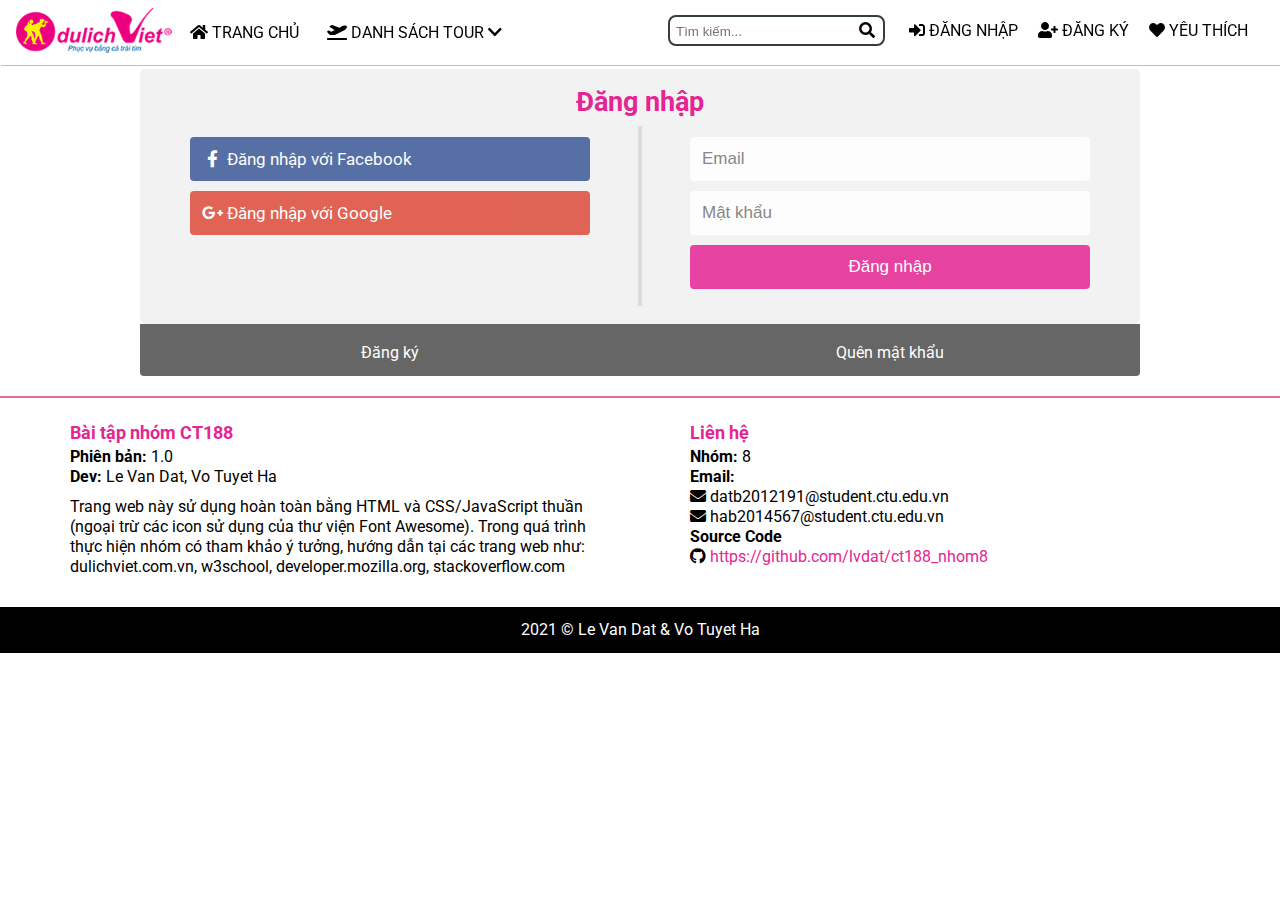
<file: login.html>
<!--
    Version: 1
    Author: Le Van Dat, Vo Tuyet Ha.
-->
<!DOCTYPE html>
<html lang="vi">
    <head>
        <title>Web nhóm 8</title>
        <meta name="viewport" content="width=device-width, initial-scale=1">
        <link rel="stylesheet" href="/assets/css/reset.css" />
        <link rel="stylesheet" href="/assets/css/main.css" />
        <link rel="stylesheet" href="/assets/fontawesome/css/all.min.css" />
        <link href="/assets/fontawesome/css/fontawesome.css" rel="stylesheet">
        <link href="/assets/fontawesome/css/brands.css" rel="stylesheet">
        <link href="/assets/fontawesome/css/solid.css" rel="stylesheet">
        <link href="/assets/favicon.ico" rel="icon" type="image/x-icon" />
        <link rel="preconnect" href="https://fonts.gstatic.com" />
        <link href="https://fonts.googleapis.com/css2?family=Roboto:ital,wght@0,100;0,300;0,400;0,500;0,700;0,900;1,100;1,300;1,400;1,500;1,700;1,900&display=swap" rel="stylesheet" />

    </head>
    <body id="content">
        <nav class="header">
            <ul class="header__content" id="header__content">
                <!--<li class="header__content--logo"><img src="/assets/image/logo.png" /></li>-->
                <li class="header__content--li"><a href="/" class="header__content--li__link logo" title="Về trang chủ"><img src="/assets/image/logo.png" /></a></li>
                <li class="header__content--li"><a href="/" class="header__content--li__link"><i class="fas fa-home"></i> TRANG CHỦ</a></li>
                <li class="header__content--li dropdown"><a onclick="return false" class="header__content--li__link"><i class="fas fa-plane-departure"></i> DANH SÁCH TOUR
                    <i class="fas fa-chevron-down arrow__down"></i></a>
                    <ul class="header__content--down">
                        <div class="row">
                            <div class="col">
                                <h3><i class="fas fa-star"></i> TOUR MIỀN BẮC</h3>
                                <a href="#">Du lịch Hà Nội</a>
                                <a href="#">Du lịch Hà Nội</a>
                                <a href="#">Du lịch Hà Nội</a>
                                <a href="#">Du lịch Hà Nội</a>
                                <a href="#">Du lịch Hà Nội</a>
                                <a href="#">Du lịch Hà Nội</a>
                                <a href="#">Du lịch Hà Nội</a>
                                <a href="#">Du lịch Hà Nội</a>
                                <a href="#">Du lịch Hà Nội</a>
                                <a href="#">Du lịch Hà Nội</a>
                            </div>
                            <div class="col">
                                <h3><i class="fas fa-star"></i> TOUR MIỀN TRUNG</h3>
                                <a href="#">Du lịch Thừa Thiên - Huế</a>
                                <a href="#">Du lịch Thừa Thiên - Huế</a>
                                <a href="#">Du lịch Thừa Thiên - Huế</a>
                                <a href="#">Du lịch Thừa Thiên - Huế</a>
                                <a href="#">Du lịch Thừa Thiên - Huế</a>
                                <a href="#">Du lịch Thừa Thiên - Huế</a>
                                <a href="#">Du lịch Thừa Thiên - Huế</a>
                                <a href="#">Du lịch Thừa Thiên - Huế</a>
                                <a href="#">Du lịch Thừa Thiên - Huế</a>
                            </div>
                            <div class="col">
                                <h3><i class="fas fa-star"></i> TOUR MIỀN NAM</h3>
                                <a href="#">Du lịch Cà Mau</a>
                                <a href="#">Du lịch Hậu Giang</a>
                                <a href="#">Du lịch Cần Thơ</a>
                                <a href="#">Du lịch Cần Thơ</a>
                                <a href="#">Du lịch Cần Thơ</a>
                                <a href="#">Du lịch Cần Thơ</a>
                                <a href="#">Du lịch Cần Thơ</a>
                            </div>
                            <div class="col">
                                <h3><i class="fas fa-star"></i> ĐẶC BIỆT</h3>
                                <a href="#">Tour giáng sinh</a>
                                <a href="#">Tour giáng sinh</a>
                                <a href="#">Tour giáng sinh</a>
                                <a href="#">Tour giáng sinh</a>
                                <a href="#">Tour giáng sinh</a>
                                <a href="#">Tour giáng sinh</a>
                            </div>
                        </div>
                    </ul>
                </li>
                <div class="header__content--search">
                    <form action="" method="post">
                        <div class="header__content--search__form">
                            <input type="text" class="header__content--search__text" placeholder="Tìm kiếm...">
                            <i class="fas fa-search header__content--search__icon"></i>
                        </div>
                        <a href="/login.html" class="header__content--search__user login" title="Đăng nhập" alt="Đăng nhập"><i class="fas fa-sign-in-alt"></i></a> 
                        <a href="/register.html" class="header__content--search__user register" title="Đăng ký" alt="Đăng ký"><i class="fas fa-user-plus"></i></a>
                        <a href="/love.html" class="header__content--search__user cart" title="GIỎ HÀNG"><i class="fas fa-heart"></i></i><span class="cart-count" id="cart-count"></span></a>
                    </form>
                </div>
                <a href="javascript:void(0);" class="header__content--toogle" onclick="nav_toogle()">
                    <i class="fa fa-bars"></i>
                </a>
            </ul>
            
        </nav>

        <section id="account">
            <div class="account__form">
                <form action="" onsubmit="return false">
                    <div class="row">
                        <h2 class="account__form--title">Đăng nhập</h2>
                        <div class="account__form--vl login">
                        </div>
                        <div class="col-6">
                            <a href="#" class="account__form--btn fb"><i class="fab fa-facebook-f fa-fw"></i> Đăng nhập với Facebook</a>
                            <a href="#" class="account__form--btn google"><i class="fab fa-google-plus-g fa-fw"></i> Đăng nhập với Google</a>
                        </div>
                        <div class="col-6">
                            <div class="account__form--hide__md-lg">
                                Hoặc đăng nhập với tài khoản:
                            </div>
                            <input type="email" placeholder="Email" class="account__form--input" required />
                            <input type="password" placeholder="Mật khẩu" class="account__form--input" required />
                            <input type="submit" class="account__form--btn" value="Đăng nhập" />
                        </div>
                    </div>

                </form>
            </div>
            <div class="account__bottom">
                <div class="row">
                    <div class="col-6">
                        <a href="#" class="account__bottom--link">Đăng ký</a>
                    </div>
                    <div class="col-6">
                        <a href="#" class="account__bottom--link">Quên mật khẩu</a>
                    </div>
                </div>
            </div>
        </section>

        <div class="footer">
            <div class="row">
                <div class="col-6">
                    <h2 class="footer__title">
                        Bài tập nhóm CT188
                    </h2>
                    <ul class="footer__content">
                        <li class="footer__content--li">
                            <b>Phiên bản:</b> 1.0
                        </li>
                        <li class="footer__content--li">
                            <b>Dev:</b> Le Van Dat, Vo Tuyet Ha
                        </li>
                        <li class="footer__content--li">
                            <p>Trang web này sử dụng hoàn toàn bằng HTML và CSS/JavaScript thuần (ngoại trừ các icon sử dụng của thư viện Font Awesome). Trong quá trình thực hiện nhóm có tham khảo ý tưởng, hướng dẫn tại các trang web như: dulichviet.com.vn, w3school, developer.mozilla.org, stackoverflow.com</p>
                        </li>
                    </ul>
                </div>
                <div class="col-6">
                    <h2 class="footer__title">
                        Liên hệ
                    </h2>
                    <ul class="footer__content">
                        <li class="footer__content--li">
                            <b>Nhóm:</b> 8
                        </li>
                        <li class="footer__content--li">
                            <b>Email:</b>
                        </li>
                        <li class="footer__content--li">
                            <i class="fas fa-envelope"></i> datb2012191@student.ctu.edu.vn
                        </li>
                        <li class="footer__content--li">
                            <i class="fas fa-envelope"></i> hab2014567@student.ctu.edu.vn
                        </li>
                        <li class="footer__content--li">
                            <b>Source Code</b>
                        </li>
                        <li class="footer__content--li">
                            <i class="fab fa-github"></i> <a href="https://github.com/lvdat/ct188_nhom8">https://github.com/lvdat/ct188_nhom8</a>
                        </li>
                    </ul>
                </div>
            </div>
        </div>
        <a href="#content" id="top_back" onclick="scrollToTop();return false"><i class="fas fa-arrow-up"></i>TOP</a>
        <script src="/assets/js/main.js"></script>
        <script src="/assets/js/slide.js"></script>
        <div class="footer__copyright">
            2021 © Le Van Dat & Vo Tuyet Ha
        </div>
    </body>
</html></body>
</file>
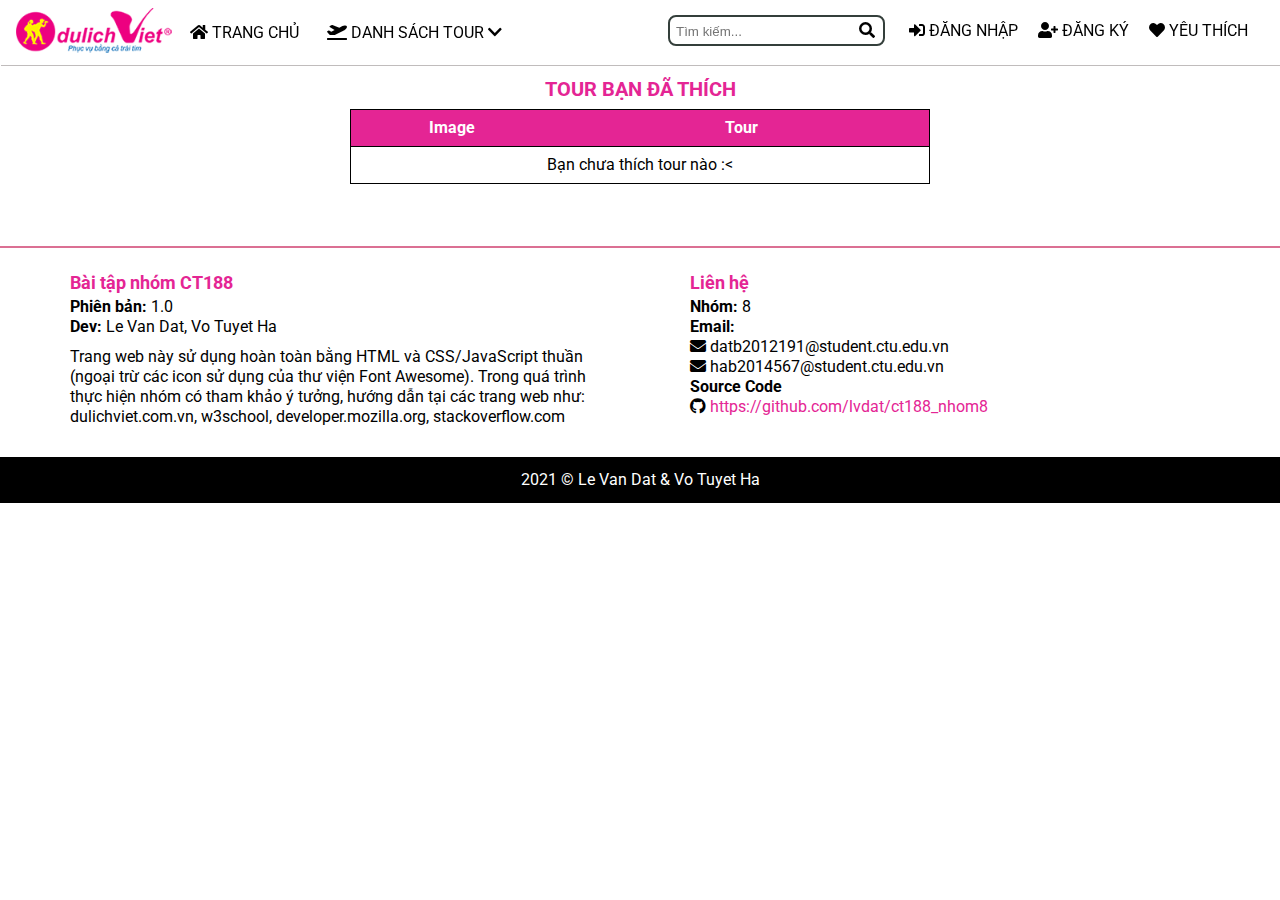
<file: love.html>
<!--
    Version: 1
    Author: Le Van Dat, Vo Tuyet Ha.
-->
<!DOCTYPE html>
<html lang="vi">
    <head>
        <title>Web nhóm 8</title>
        <meta name="viewport" content="width=device-width, initial-scale=1">
        <link rel="stylesheet" href="/assets/css/reset.css" />
        <link rel="stylesheet" href="/assets/css/main.css" />
        <link rel="stylesheet" href="/assets/fontawesome/css/all.min.css" />
        <link href="/assets/fontawesome/css/fontawesome.css" rel="stylesheet">
        <link href="/assets/fontawesome/css/brands.css" rel="stylesheet">
        <link href="/assets/fontawesome/css/solid.css" rel="stylesheet">
        <link href="/assets/favicon.ico" rel="icon" type="image/x-icon" />
        <link rel="preconnect" href="https://fonts.gstatic.com" />
        <link href="https://fonts.googleapis.com/css2?family=Roboto:ital,wght@0,100;0,300;0,400;0,500;0,700;0,900;1,100;1,300;1,400;1,500;1,700;1,900&display=swap" rel="stylesheet" />

    </head>
    <body id="content">
        <nav class="header">
            <ul class="header__content" id="header__content">
                <!--<li class="header__content--logo"><img src="/assets/image/logo.png" /></li>-->
                <li class="header__content--li"><a href="/" class="header__content--li__link logo" title="Về trang chủ"><img src="/assets/image/logo.png" /></a></li>
                <li class="header__content--li"><a href="/" class="header__content--li__link"><i class="fas fa-home"></i> TRANG CHỦ</a></li>
                <li class="header__content--li dropdown"><a onclick="return false" class="header__content--li__link"><i class="fas fa-plane-departure"></i> DANH SÁCH TOUR
                    <i class="fas fa-chevron-down arrow__down"></i></a>
                    <ul class="header__content--down">
                        <div class="row">
                            <div class="col">
                                <h3><i class="fas fa-star"></i> TOUR MIỀN BẮC</h3>
                                <a href="#">Du lịch Hà Nội</a>
                                <a href="#">Du lịch Hà Nội</a>
                                <a href="#">Du lịch Hà Nội</a>
                                <a href="#">Du lịch Hà Nội</a>
                                <a href="#">Du lịch Hà Nội</a>
                                <a href="#">Du lịch Hà Nội</a>
                                <a href="#">Du lịch Hà Nội</a>
                                <a href="#">Du lịch Hà Nội</a>
                                <a href="#">Du lịch Hà Nội</a>
                                <a href="#">Du lịch Hà Nội</a>
                            </div>
                            <div class="col">
                                <h3><i class="fas fa-star"></i> TOUR MIỀN TRUNG</h3>
                                <a href="#">Du lịch Thừa Thiên - Huế</a>
                                <a href="#">Du lịch Thừa Thiên - Huế</a>
                                <a href="#">Du lịch Thừa Thiên - Huế</a>
                                <a href="#">Du lịch Thừa Thiên - Huế</a>
                                <a href="#">Du lịch Thừa Thiên - Huế</a>
                                <a href="#">Du lịch Thừa Thiên - Huế</a>
                                <a href="#">Du lịch Thừa Thiên - Huế</a>
                                <a href="#">Du lịch Thừa Thiên - Huế</a>
                                <a href="#">Du lịch Thừa Thiên - Huế</a>
                            </div>
                            <div class="col">
                                <h3><i class="fas fa-star"></i> TOUR MIỀN NAM</h3>
                                <a href="#">Du lịch Cà Mau</a>
                                <a href="#">Du lịch Hậu Giang</a>
                                <a href="#">Du lịch Cần Thơ</a>
                                <a href="#">Du lịch Cần Thơ</a>
                                <a href="#">Du lịch Cần Thơ</a>
                                <a href="#">Du lịch Cần Thơ</a>
                                <a href="#">Du lịch Cần Thơ</a>
                            </div>
                            <div class="col">
                                <h3><i class="fas fa-star"></i> ĐẶC BIỆT</h3>
                                <a href="#">Tour giáng sinh</a>
                                <a href="#">Tour giáng sinh</a>
                                <a href="#">Tour giáng sinh</a>
                                <a href="#">Tour giáng sinh</a>
                                <a href="#">Tour giáng sinh</a>
                                <a href="#">Tour giáng sinh</a>
                            </div>
                        </div>
                    </ul>
                </li>
                <div class="header__content--search">
                    <form action="" method="post">
                        <div class="header__content--search__form">
                            <input type="text" class="header__content--search__text" placeholder="Tìm kiếm...">
                            <i class="fas fa-search header__content--search__icon"></i>
                        </div>
                        <a href="/login.html" class="header__content--search__user login" title="Đăng nhập" alt="Đăng nhập"><i class="fas fa-sign-in-alt"></i></a> 
                        <a href="/register.html" class="header__content--search__user register" title="Đăng ký" alt="Đăng ký"><i class="fas fa-user-plus"></i></a>
                        <a href="/love.html" class="header__content--search__user cart" title="GIỎ HÀNG"><i class="fas fa-heart"></i></i><span class="cart-count" id="cart-count"></span></a>
                    </form>
                </div>
                <a href="javascript:void(0);" class="header__content--toogle" onclick="nav_toogle()">
                    <i class="fa fa-bars"></i>
                </a>
            </ul>
            
        </nav>

        <section id="love">
            <h2 class="love__title">TOUR BẠN ĐÃ THÍCH</h2>
            <div class="love__content" id="love__content">
                <table class="love__content--table">
                    <thead>
                        <tr>
                          <th class="love__content--table__th image">Image</th>
                          <th class="love__content--table__th tour">Tour</th>
                        </tr>
                      </thead>
                      <tbody id="love__content--table__tbody">
                      </tbody>
                </table>
                <div class="love__content--clear"><button id="love__content--clear__btn" class="love__content--clear__btn" onclick="clearLove()">Xoá tất cả khỏi mục yêu thích</button></div>
                
            </div>
        </section>

        <div class="footer">
            <div class="row">
                <div class="col-6">
                    <h2 class="footer__title">
                        Bài tập nhóm CT188
                    </h2>
                    <ul class="footer__content">
                        <li class="footer__content--li">
                            <b>Phiên bản:</b> 1.0
                        </li>
                        <li class="footer__content--li">
                            <b>Dev:</b> Le Van Dat, Vo Tuyet Ha
                        </li>
                        <li class="footer__content--li">
                            <p>Trang web này sử dụng hoàn toàn bằng HTML và CSS/JavaScript thuần (ngoại trừ các icon sử dụng của thư viện Font Awesome). Trong quá trình thực hiện nhóm có tham khảo ý tưởng, hướng dẫn tại các trang web như: dulichviet.com.vn, w3school, developer.mozilla.org, stackoverflow.com</p>
                        </li>
                    </ul>
                </div>
                <div class="col-6">
                    <h2 class="footer__title">
                        Liên hệ
                    </h2>
                    <ul class="footer__content">
                        <li class="footer__content--li">
                            <b>Nhóm:</b> 8
                        </li>
                        <li class="footer__content--li">
                            <b>Email:</b>
                        </li>
                        <li class="footer__content--li">
                            <i class="fas fa-envelope"></i> datb2012191@student.ctu.edu.vn
                        </li>
                        <li class="footer__content--li">
                            <i class="fas fa-envelope"></i> hab2014567@student.ctu.edu.vn
                        </li>
                        <li class="footer__content--li">
                            <b>Source Code</b>
                        </li>
                        <li class="footer__content--li">
                            <i class="fab fa-github"></i> <a href="https://github.com/lvdat/ct188_nhom8">https://github.com/lvdat/ct188_nhom8</a>
                        </li>
                    </ul>
                </div>
            </div>
        </div>
        <a href="#content" id="top_back" onclick="scrollToTop();return false"><i class="fas fa-arrow-up"></i>TOP</a>
        <script src="/assets/js/main.js"></script>
        <script src="/assets/js/slide.js"></script>
        <script>
            // Hiển thị các tour đã thích
            let table = document.getElementById("love__content--table__tbody");
            let table_button = document.getElementById("love__content--clear__btn");
            window.onload = function(){
                updateCartCount();
                if(!localStorage.getItem('products')){
                    afterClearTable();
                    return false;
                }
                let products = JSON.parse(localStorage.getItem('products'));
                let str = '';
                for(let i = 0; i < products.length; i++){
                    let temp = products[i];
                    str += '<tr><td class="love__content--table__td"><img src="' + temp.image + '" alt=""></td><td class="love__content--table__td"><ul class="love__content--table__td--info"><h2 class="love__content--table__td--info__title"> ' + temp.name + '</h2><li class="love__content--table__td--info__li"><b><i class="far fa-calendar"></i>Khởi hành:</b> ' + temp.start + '</li></ul></td></tr>';
                }
                table.innerHTML = str;
            }
            function clearLove(){
                localStorage.clear();
                updateCartCount();
                afterClearTable();
            }
            function afterClearTable(){
                table_button.style.display = "none";
                table.innerHTML = '<tr><td class="love__content--table__td" colspan="2" style="padding: 10px; text-align: center">Bạn chưa thích tour nào :<</td></tr>';
            }
        </script>
        <div class="footer__copyright">
            2021 © Le Van Dat & Vo Tuyet Ha
        </div>
    </body>
</html></body>
</file>
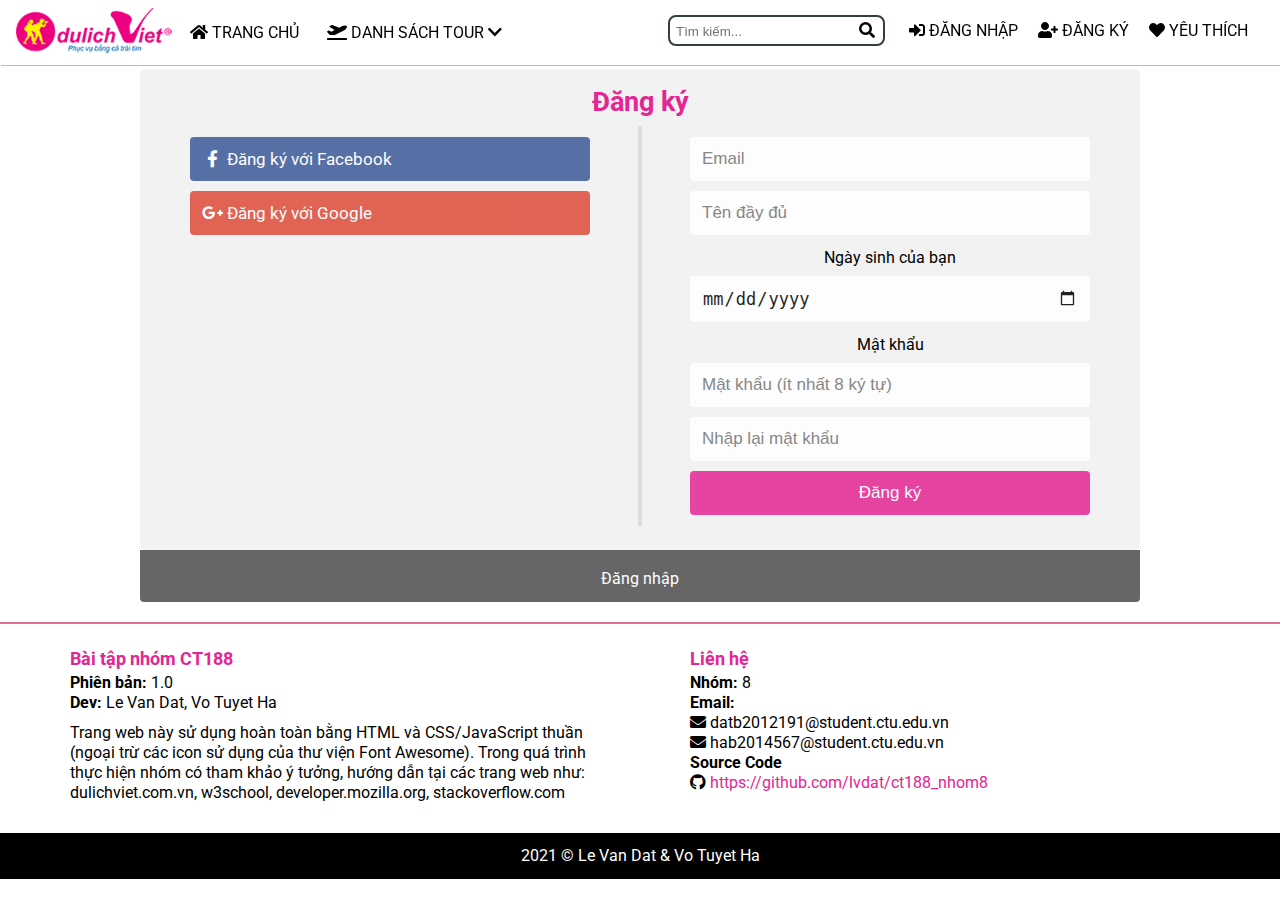
<file: register.html>
<!--
    Version: 1
    Author: Le Van Dat, Vo Tuyet Ha.
-->
<!DOCTYPE html>
<html lang="vi">
    <head>
        <title>Web nhóm 8</title>
        <meta name="viewport" content="width=device-width, initial-scale=1">
        <link rel="stylesheet" href="/assets/css/reset.css" />
        <link rel="stylesheet" href="/assets/css/main.css" />
        <link rel="stylesheet" href="/assets/fontawesome/css/all.min.css" />
        <link href="/assets/fontawesome/css/fontawesome.css" rel="stylesheet">
        <link href="/assets/fontawesome/css/brands.css" rel="stylesheet">
        <link href="/assets/fontawesome/css/solid.css" rel="stylesheet">
        <link href="/assets/favicon.ico" rel="icon" type="image/x-icon" />
        <link rel="preconnect" href="https://fonts.gstatic.com" />
        <link href="https://fonts.googleapis.com/css2?family=Roboto:ital,wght@0,100;0,300;0,400;0,500;0,700;0,900;1,100;1,300;1,400;1,500;1,700;1,900&display=swap" rel="stylesheet" />

    </head>
    <body id="content">
        <nav class="header">
            <ul class="header__content" id="header__content">
                <!--<li class="header__content--logo"><img src="/assets/image/logo.png" /></li>-->
                <li class="header__content--li"><a href="/" class="header__content--li__link logo" title="Về trang chủ"><img src="/assets/image/logo.png" /></a></li>
                <li class="header__content--li"><a href="/" class="header__content--li__link"><i class="fas fa-home"></i> TRANG CHỦ</a></li>
                <li class="header__content--li dropdown"><a onclick="return false" class="header__content--li__link"><i class="fas fa-plane-departure"></i> DANH SÁCH TOUR
                    <i class="fas fa-chevron-down arrow__down"></i></a>
                    <ul class="header__content--down">
                        <div class="row">
                            <div class="col">
                                <h3><i class="fas fa-star"></i> TOUR MIỀN BẮC</h3>
                                <a href="#">Du lịch Hà Nội</a>
                                <a href="#">Du lịch Hà Nội</a>
                                <a href="#">Du lịch Hà Nội</a>
                                <a href="#">Du lịch Hà Nội</a>
                                <a href="#">Du lịch Hà Nội</a>
                                <a href="#">Du lịch Hà Nội</a>
                                <a href="#">Du lịch Hà Nội</a>
                                <a href="#">Du lịch Hà Nội</a>
                                <a href="#">Du lịch Hà Nội</a>
                                <a href="#">Du lịch Hà Nội</a>
                            </div>
                            <div class="col">
                                <h3><i class="fas fa-star"></i> TOUR MIỀN TRUNG</h3>
                                <a href="#">Du lịch Thừa Thiên - Huế</a>
                                <a href="#">Du lịch Thừa Thiên - Huế</a>
                                <a href="#">Du lịch Thừa Thiên - Huế</a>
                                <a href="#">Du lịch Thừa Thiên - Huế</a>
                                <a href="#">Du lịch Thừa Thiên - Huế</a>
                                <a href="#">Du lịch Thừa Thiên - Huế</a>
                                <a href="#">Du lịch Thừa Thiên - Huế</a>
                                <a href="#">Du lịch Thừa Thiên - Huế</a>
                                <a href="#">Du lịch Thừa Thiên - Huế</a>
                            </div>
                            <div class="col">
                                <h3><i class="fas fa-star"></i> TOUR MIỀN NAM</h3>
                                <a href="#">Du lịch Cà Mau</a>
                                <a href="#">Du lịch Hậu Giang</a>
                                <a href="#">Du lịch Cần Thơ</a>
                                <a href="#">Du lịch Cần Thơ</a>
                                <a href="#">Du lịch Cần Thơ</a>
                                <a href="#">Du lịch Cần Thơ</a>
                                <a href="#">Du lịch Cần Thơ</a>
                            </div>
                            <div class="col">
                                <h3><i class="fas fa-star"></i> ĐẶC BIỆT</h3>
                                <a href="#">Tour giáng sinh</a>
                                <a href="#">Tour giáng sinh</a>
                                <a href="#">Tour giáng sinh</a>
                                <a href="#">Tour giáng sinh</a>
                                <a href="#">Tour giáng sinh</a>
                                <a href="#">Tour giáng sinh</a>
                            </div>
                        </div>
                    </ul>
                </li>
                <div class="header__content--search">
                    <form action="" method="post">
                        <div class="header__content--search__form">
                            <input type="text" class="header__content--search__text" placeholder="Tìm kiếm...">
                            <i class="fas fa-search header__content--search__icon"></i>
                        </div>
                        <a href="/login.html" class="header__content--search__user login" title="Đăng nhập" alt="Đăng nhập"><i class="fas fa-sign-in-alt"></i></a> 
                        <a href="/register.html" class="header__content--search__user register" title="Đăng ký" alt="Đăng ký"><i class="fas fa-user-plus"></i></a>
                        <a href="/love.html" class="header__content--search__user cart" title="GIỎ HÀNG"><i class="fas fa-heart"></i></i><span class="cart-count" id="cart-count"></span></a>
                    </form>
                </div>
                <a href="javascript:void(0);" class="header__content--toogle" onclick="nav_toogle()">
                    <i class="fa fa-bars"></i>
                </a>
            </ul>
            
        </nav>

        <section id="account">
            <div class="account__form">
                <form action="" name="login" onsubmit="return false">
                    <div class="row">
                        <h2 class="account__form--title">Đăng ký</h2>
                        <div class="account__form--vl reg">
                        </div>
                        <div class="col-6">
                            <a href="#" class="account__form--btn fb"><i class="fab fa-facebook-f fa-fw"></i> Đăng ký với Facebook</a>
                            <a href="#" class="account__form--btn google"><i class="fab fa-google-plus-g fa-fw"></i> Đăng ký với Google</a>
                        </div>
                        <div class="col-6">
                            <div class="account__form--hide__md-lg">
                                Hoặc đăng ký tài khoản mới:
                            </div>
                            <input type="text" name="email" placeholder="Email" class="account__form--input" required />
                            <p class="account__form--error" id="email_error"></p>
                            <input type="text" name="name" placeholder="Tên đầy đủ" class="account__form--input" required />
                            <p class="account__form--error" id="name_error"></p>
                            <p class="account__form--label">Ngày sinh của bạn</p>
                            <input type="date" placeholder="Ngày sinh" class="account__form--input" required />
                            <p class="account__form--label">Mật khẩu</p>
                            <input type="password" name="password" class="account__form--input" placeholder="Mật khẩu (ít nhất 8 ký tự)" minlength="8" />
                            <p class="account__form--error" id="pass_error"></p>
                            <input type="password" name="password_repeat" class="account__form--input" placeholder="Nhập lại mật khẩu" minlength="8" />
                            <p class="account__form--error" id="pass_repeat_error"></p>

                            <input type="submit" class="account__form--btn" value="Đăng ký" />
                        </div>
                    </div>

                </form>
            </div>
            <div class="account__bottom">
                <div class="row">
                    <div class="col-12">
                        <a href="#" class="account__bottom--link">Đăng nhập</a>
                    </div>
                </div>
            </div>
        </section>

        <div class="footer">
            <div class="row">
                <div class="col-6">
                    <h2 class="footer__title">
                        Bài tập nhóm CT188
                    </h2>
                    <ul class="footer__content">
                        <li class="footer__content--li">
                            <b>Phiên bản:</b> 1.0
                        </li>
                        <li class="footer__content--li">
                            <b>Dev:</b> Le Van Dat, Vo Tuyet Ha
                        </li>
                        <li class="footer__content--li">
                            <p>Trang web này sử dụng hoàn toàn bằng HTML và CSS/JavaScript thuần (ngoại trừ các icon sử dụng của thư viện Font Awesome). Trong quá trình thực hiện nhóm có tham khảo ý tưởng, hướng dẫn tại các trang web như: dulichviet.com.vn, w3school, developer.mozilla.org, stackoverflow.com</p>
                        </li>
                    </ul>
                </div>
                <div class="col-6">
                    <h2 class="footer__title">
                        Liên hệ
                    </h2>
                    <ul class="footer__content">
                        <li class="footer__content--li">
                            <b>Nhóm:</b> 8
                        </li>
                        <li class="footer__content--li">
                            <b>Email:</b>
                        </li>
                        <li class="footer__content--li">
                            <i class="fas fa-envelope"></i> datb2012191@student.ctu.edu.vn
                        </li>
                        <li class="footer__content--li">
                            <i class="fas fa-envelope"></i> hab2014567@student.ctu.edu.vn
                        </li>
                        <li class="footer__content--li">
                            <b>Source Code</b>
                        </li>
                        <li class="footer__content--li">
                            <i class="fab fa-github"></i> <a href="https://github.com/lvdat/ct188_nhom8">https://github.com/lvdat/ct188_nhom8</a>
                        </li>
                    </ul>
                </div>
            </div>
        </div>
        <a href="#content" id="top_back" onclick="scrollToTop();return false"><i class="fas fa-arrow-up"></i>TOP</a>
        <script src="/assets/js/main.js"></script>
        <script src="/assets/js/slide.js"></script>
        <script src="assets/js/account.js"></script>
        <div class="footer__copyright">
            2021 © Le Van Dat & Vo Tuyet Ha
        </div>
    </body>
</html></body>
</file>
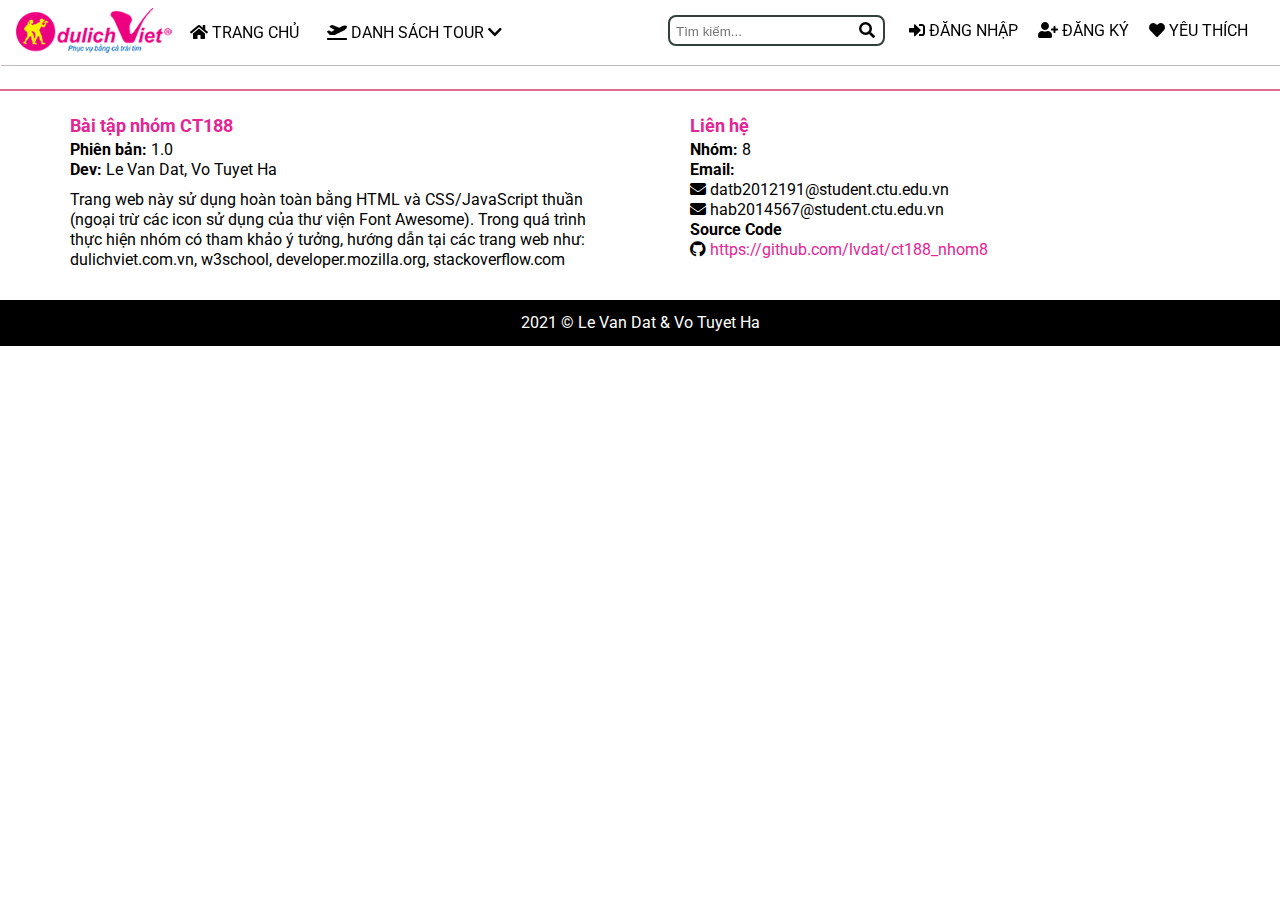
<file: templates/main_templates.html>
<!--
    Version: 1
    Author: Le Van Dat, Vo Tuyet Ha.
-->
<!DOCTYPE html>
<html lang="vi">
    <head>
        <title>Web nhóm 8</title>
        <meta name="viewport" content="width=device-width, initial-scale=1">
        <link rel="stylesheet" href="https://cdnjs.cloudflare.com/ajax/libs/font-awesome/5.15.1/css/all.min.css" />
        <link rel="stylesheet" href="/assets/css/reset.css" />
        <link rel="stylesheet" href="/assets/css/main.css" />
        <link href="/assets/fontawesome/css/fontawesome.css" rel="stylesheet">
        <link href="/assets/fontawesome/css/brands.css" rel="stylesheet">
        <link href="/assets/fontawesome/css/solid.css" rel="stylesheet">
        <link href="/assets/favicon.ico" rel="icon" type="image/x-icon" />
        <link rel="preconnect" href="https://fonts.gstatic.com" />
        <link href="https://fonts.googleapis.com/css2?family=Roboto:ital,wght@0,100;0,300;0,400;0,500;0,700;0,900;1,100;1,300;1,400;1,500;1,700;1,900&display=swap" rel="stylesheet" />

    </head>
    <body id="content">
        <nav class="header">
            <ul class="header__content" id="header__content">
                <!--<li class="header__content--logo"><img src="/assets/image/logo.png" /></li>-->
                <li class="header__content--li"><a href="/" class="header__content--li__link logo" title="Về trang chủ"><img src="/assets/image/logo.png" /></a></li>
                <li class="header__content--li"><a href="/" class="header__content--li__link"><i class="fas fa-home"></i> TRANG CHỦ</a></li>
                <li class="header__content--li dropdown"><a onclick="return false" class="header__content--li__link"><i class="fas fa-plane-departure"></i> DANH SÁCH TOUR
                    <i class="fas fa-chevron-down arrow__down"></i></a>
                    <ul class="header__content--down">
                        <div class="row">
                            <div class="col">
                                <h3><i class="fas fa-star"></i> TOUR MIỀN BẮC</h3>
                                <a href="#">Du lịch Hà Nội</a>
                                <a href="#">Du lịch Hà Nội</a>
                                <a href="#">Du lịch Hà Nội</a>
                                <a href="#">Du lịch Hà Nội</a>
                                <a href="#">Du lịch Hà Nội</a>
                                <a href="#">Du lịch Hà Nội</a>
                                <a href="#">Du lịch Hà Nội</a>
                                <a href="#">Du lịch Hà Nội</a>
                                <a href="#">Du lịch Hà Nội</a>
                                <a href="#">Du lịch Hà Nội</a>
                            </div>
                            <div class="col">
                                <h3><i class="fas fa-star"></i> TOUR MIỀN TRUNG</h3>
                                <a href="#">Du lịch Thừa Thiên - Huế</a>
                                <a href="#">Du lịch Thừa Thiên - Huế</a>
                                <a href="#">Du lịch Thừa Thiên - Huế</a>
                                <a href="#">Du lịch Thừa Thiên - Huế</a>
                                <a href="#">Du lịch Thừa Thiên - Huế</a>
                                <a href="#">Du lịch Thừa Thiên - Huế</a>
                                <a href="#">Du lịch Thừa Thiên - Huế</a>
                                <a href="#">Du lịch Thừa Thiên - Huế</a>
                                <a href="#">Du lịch Thừa Thiên - Huế</a>
                            </div>
                            <div class="col">
                                <h3><i class="fas fa-star"></i> TOUR MIỀN NAM</h3>
                                <a href="#">Du lịch Cà Mau</a>
                                <a href="#">Du lịch Hậu Giang</a>
                                <a href="#">Du lịch Cần Thơ</a>
                                <a href="#">Du lịch Cần Thơ</a>
                                <a href="#">Du lịch Cần Thơ</a>
                                <a href="#">Du lịch Cần Thơ</a>
                                <a href="#">Du lịch Cần Thơ</a>
                            </div>
                            <div class="col">
                                <h3><i class="fas fa-star"></i> ĐẶC BIỆT</h3>
                                <a href="#">Tour giáng sinh</a>
                                <a href="#">Tour giáng sinh</a>
                                <a href="#">Tour giáng sinh</a>
                                <a href="#">Tour giáng sinh</a>
                                <a href="#">Tour giáng sinh</a>
                                <a href="#">Tour giáng sinh</a>
                            </div>
                        </div>
                    </ul>
                </li>
                <div class="header__content--search">
                    <form action="" method="post">
                        <div class="header__content--search__form">
                            <input type="text" class="header__content--search__text" placeholder="Tìm kiếm...">
                            <i class="fas fa-search header__content--search__icon"></i>
                        </div>
                        <a href="/login.html" class="header__content--search__user login" title="Đăng nhập" alt="Đăng nhập"><i class="fas fa-sign-in-alt"></i></a> 
                        <a href="/register.html" class="header__content--search__user register" title="Đăng ký" alt="Đăng ký"><i class="fas fa-user-plus"></i></a>
                        <a href="/love.html" class="header__content--search__user cart" title="GIỎ HÀNG"><i class="fas fa-heart"></i></i><span class="cart-count" id="cart-count"></span></a>
                    </form>
                </div>
                <a href="javascript:void(0);" class="header__content--toogle" onclick="nav_toogle()">
                    <i class="fa fa-bars"></i>
                </a>
            </ul>
            
        </nav>


        <!--content-->

        <div class="footer">
            <div class="row">
                <div class="col-6">
                    <h2 class="footer__title">
                        Bài tập nhóm CT188
                    </h2>
                    <ul class="footer__content">
                        <li class="footer__content--li">
                            <b>Phiên bản:</b> 1.0
                        </li>
                        <li class="footer__content--li">
                            <b>Dev:</b> Le Van Dat, Vo Tuyet Ha
                        </li>
                        <li class="footer__content--li">
                            <p>Trang web này sử dụng hoàn toàn bằng HTML và CSS/JavaScript thuần (ngoại trừ các icon sử dụng của thư viện Font Awesome). Trong quá trình thực hiện nhóm có tham khảo ý tưởng, hướng dẫn tại các trang web như: dulichviet.com.vn, w3school, developer.mozilla.org, stackoverflow.com</p>
                        </li>
                    </ul>
                </div>
                <div class="col-6">
                    <h2 class="footer__title">
                        Liên hệ
                    </h2>
                    <ul class="footer__content">
                        <li class="footer__content--li">
                            <b>Nhóm:</b> 8
                        </li>
                        <li class="footer__content--li">
                            <b>Email:</b>
                        </li>
                        <li class="footer__content--li">
                            <i class="fas fa-envelope"></i> datb2012191@student.ctu.edu.vn
                        </li>
                        <li class="footer__content--li">
                            <i class="fas fa-envelope"></i> hab2014567@student.ctu.edu.vn
                        </li>
                        <li class="footer__content--li">
                            <b>Source Code</b>
                        </li>
                        <li class="footer__content--li">
                            <i class="fab fa-github"></i> <a href="https://github.com/lvdat/ct188_nhom8">https://github.com/lvdat/ct188_nhom8</a>
                        </li>
                    </ul>
                </div>
            </div>
        </div>
        <a href="#content" id="top_back" onclick="scrollToTop();return false"><i class="fas fa-arrow-up"></i>TOP</a>
        <script src="/assets/js/main.js"></script>
        <script src="/assets/js/slide.js"></script>
        <div class="footer__copyright">
            2021 © Le Van Dat & Vo Tuyet Ha
        </div>
    </body>
</html></body>
</file>
<file: assets/css/main.css>
/*
Author: Le Van Dat, Vo Tuyet Ha.

*/
* {box-sizing: border-box}

/* define css */
:root{
    --blue: #2d4271;
    --white: #fff;
    --pink: rgb(228, 37, 148);
    --black: #000;
    --facebook: #3B5998;
    --google: #dd4b39;
    --green: #448c24;
}

/* scroll bar */
::-webkit-scrollbar{
    width: 8px;
}
::-webkit-scrollbar-track {
    box-shadow: inset 0 0 5px grey; 
}
::-webkit-scrollbar-thumb{
    background: var(--pink);

}

/* layout */
body{
    font-family: Roboto, sans-serif;
    max-width: 1366px;
    margin: auto;
    
}

/* Grid CSS for responsive */
.row:after {
    content: "";
    display: table;
    clear: both; /* mục đích để clear float của các col */
}

.col {
    /* chia 4 */
    float: left;
    width: 25%;
    padding: 10px;
    background-color: white;
    height: auto;
}
.col-3{
    float: left;
    width: 25%;
    padding: 15px;
}
.col-4 {
    /* chia 3 */
    float: left;
    width: 33.33%;
}
.col-6{
    float: left;
    width: 50%;
    margin: auto;
    padding: 0 50px;
    margin-top: 6px;
}
.col-12{
    float: left;
    width: 100%;
    margin: auto;
    padding: 0 50px;
    margin-top: 6px;
}
.col a{
    float: none;
    color: black;
    padding: 5px;
    text-decoration: none;
    display: block;
    text-align: left;
}
.col a:hover{
    color: var(--pink);
    font-weight: bold;
}
.col h3{
    margin-top: 0;
    font-size: 20px;
    font-weight: bold;
    color: rgb(28, 39, 138);
}
@media screen and (max-width: 800px){
    .col{
        width: 100%;
        height: auto;
    }
    .col-3{
        width: 100%;
        padding: 10px 0;
    }
    .col-4 {
        width: 100%;
    }
    .col-6{
        width: 100%;
        margin-top: 0;
    }
}

.header{
    width: 100%;
    position: fixed;
    top: 0;
    background-color: var(--white);
    z-index: 1;
    box-shadow: 1px 1px #c0bcbc;
    left: 0;
}
.header__content{
    list-style-type: none;
    border: none;
    margin: 0;
    padding: 0px 0;
    overflow: hidden;
}
.header__content--down{
    position: absolute;    
    box-shadow: 0px 8px 16px 0px rgba(0,0,0,0.2);
    background-color: var(--white);
    display: none;
    /* animation for drop down */
    animation: downOut 200ms ease-in-out forwards;
}
@-moz-keyframes downOut{
    0% {
        transform: translateZ(200px) translateY(40px);
    }
    100% {
        transform: translateZ(-10px) translateY(0px);
    }
}

@-webkit-keyframes downOut {
    0% {
      transform: translateZ(200px) transLateY(40px);
    }
    80% {
      transform: translateZ(-10px) transLateY(0px);
    }
    100% {
      transform: translateZ(0px) transLateY(0px);
    }
}
@-o-keyframes downOut {
    0% {
      transform: translateZ(200px) transLateY(40px);
    }
    80% {
      transform: translateZ(-10px) transLateY(0px);
    }
    100% {
      transform: translateZ(0px) transLateY(0px);
    }
}
@keyframes downOut {
    0% {
      transform: translateZ(200px) transLateY(40px);
    }
    80% {
      transform: translateZ(-10px) transLateY(0px);
    }
    100% {
      transform: translateZ(0px) transLateY(0px);
    }
}
.header__content--down .row .col a::before {
    content: '\27A7 ';
}

.header__content--li:hover .header__content--down{
    display: block;
}

.header__content--li,
.header__content--li__logo{
    /* Dùng float căn nav ra */
    float: left;

}

.header__content--li__link{
    display: block;
    padding: 16px 14px;
    color: #000;
    text-decoration: none;
}
.header__content--li__link.logo{
    padding: 0;
    max-width: 160px;
    margin-left: 1em;
    /* Logo trên Navbar */
}
.header__content--li__link.logo img{
    width: 100%;
    height: auto;
}

.header__content>li:hover>.header__content--li__link:not(.logo),.header__content--search__user:hover{
    /* Khi rê chuột vào navbar, riêng logo sẽ không có hiệu ứng */
    color: var(--pink);
    font-weight: bold;
    border: none;
}
.header__content--search__user{
    color: black;
    margin-left: 16px;
    text-decoration: none;
    font-weight: 400;
}
.header__content--search__form{
    display: inline;
    background-color: #fff;
    padding: 20px;
    border: 3px solid #000;
    margin-right: 10px;
    max-width: 200px;
}

.header__content--search__form:hover{
    border: 3px solid var(--pink);
    color: var(--pink);
}
.header__content--search__form:hover input{
    color: var(--pink);
}
.header__content--search__text{
    border: none;
    outline: none;
}

.header__content--search{
    /* Content bên phải */
    float: right;
    padding: 15px 16px;
    color: #000;
}

/* responsive nav*/
@media screen and (min-width: 801px) {
    body{
        padding-top: 4.3em;
    }
    .header{
        padding: 8px 0 8px 0;
        /* điều chỉnh chiều rộng navbar */
    }
    .header__content--toogle{
        display: none;
        /* ẩn Toogle */
    }
    .header__content--search{
        margin-right: 1em;
    }
    .header__content--down{
        width: 70%;
        left: 10%;
        padding: 10px;
        border: 1px solid var(--pink);
    }
    .header__content--search__user.login::after{
        content: ' ĐĂNG NHẬP'
    }
    .header__content--search__user.register::after{
        content: ' ĐĂNG KÝ'
    }
    .header__content--search__user.cart::after{
        content: ' YÊU THÍCH'
    }
}
@media screen and (max-width: 800px){
    body{
        padding-top: 3.7em;
    }
    .header{
        padding: 4px 0 4px 0;
    }
    .header__content--toogle{
        float: right;
        display: block;
        padding: 14px 16px;
        color: #000;
    }
    .header__content.responsive{
        position: relative;
    }
    .header__content.responsive > .header__content--toogle {
        /* hiện Toogle */
        position: absolute;
        right: 0;
        top: 0;
    }
    .header__content--li:not(:first-child),
    .header__content--search{
        display: none;
    }
    .header__content.responsive > .header__content--li,
    .header__content.responsive > .header__content--search{
        float: none;
        display: block;
        text-align: left;
    }
    .header__content.responsive .header__content--down{
        position: relative;
        box-shadow: none;
    }
    .header__content--down{
        left: 0;
        overflow-y: scroll;
        height: 300px;
        max-height: 300px;
        -webkit-overflow-scrolling: touch;
        border: 1px solid var(--pink);
    }
    .header__content--search__user{
        margin-left: 3px;
    }
}

.header__content--search__form{
    display: inline;
    background-color: #fff;
    padding: 4px;
    border: 2px solid #343f3b;
    border-radius: 8px;
    margin-right: 8px;
}

.header__content--search__text{
    border: none;
    outline: none;
}



.header__content--search{
    float: right;
    padding: 14px 16px;
    color: #000;
}
.cart-count{
    padding: 1px 5px;
    background-color: var(--pink);
    border-radius: 50%;
    color:var(--white);
    display: none;
}


.categories__title{
    color: #db7093;
    font-size: 24px;
}



.title{
    
    font-weight: 700;
    line-height: 40px;
    color: var(--blue);
    margin-top: 5px;
    padding-left: 24px;
    padding-right: 24px;
}

.title b{
    font-size: 24px;
   
}

.slider{
    clear: both;
}
.slider__container{
    max-width: 100%;
    position: relative;
    margin: auto;      
}
.slider__container--content{
    /* ẩn đi */
   
   display: none;
}


.slider__container--content.fade{
    -webkit-animation-name: fade;
    -webkit-animation-duration: 1.5s;
    animation-name: fade;
    animation-duration: 1.5s;
}
@-webkit-keyframes fade{
    from {opacity: .4;}
    to {opacity: 1}
}
@keyframes fade{
    from {opacity: .4}
    to {opacity: 1}
}
.slider__container--content__img{
    width: 100%;
}
.slider__container--prev, .slider__container--next{
    cursor: pointer;
    position: absolute;
    top: 40%;
    width: auto;
    color: white;
    font-weight: bold;
    font-size: 15px;
    user-select: none;
    border-radius: 0 3px 3px 0;
    padding: 14px;
}
.slider__container--next{
    right: 0;
    border-radius: 3px 0 0 3px;
}
.slider__container--prev:hover, .slider__container--next:hover{
    background-color: rgba(0, 0, 0, 0.8);
}
.slider__pagination{
    text-align: center;
    margin-top: 4px;
}
.slider__pagination--dot{
    cursor: pointer;
    height: 15px;
    width: 15px;
    border-radius: 50%;
    background-color: #bbb;
    display: inline-block;
    transition: background-color 0.6s ease;
    margin: 0 2px;
}
.slider__pagination--dot.active, .slider__pagination--dot:hover{
    background-color: #717171;
}
.categories__element--content__detail{
    justify-content: space-between;
}

@media screen and (min-width: 801px) {
    .categories__element--content__detail{
        display: flex;
    }
}
@media screen and (max-width: 800px) {
    .categories__element--content__detail{
        display: block;
    }
}


.categories__element--content p{
    padding: 8px 8px;
}

.infor__tour--address{
    padding: 8px 8px;
    text-align: center;
    font-size: 24px;
    font-weight: bold;
}

.categories__element--content i{
    width: 24px;
}

.submit{
    padding: 24px 24px;
    float: right;   
}

.submit button{
    padding: 8px 12px;
    cursor: pointer;
    background-color: #000;
    color: #fff;

}

.categories .categories__element{
    
    padding-left: 24px;
    padding-right: 24px;
}
.categories__element--content__title{
    text-align: center;
    padding: 16px ;
    margin-top: 46px;
    font-size: 20px;
    font-weight: bold;
    color: var(--blue);
    text-transform: uppercase;
}


.footer{
    border-top: 2px solid #db7093;
    padding: 20px;
    text-align: left;
    margin-top: 20px;
}
.footer__title{
    font-weight: bold;
    color: var(--pink);
    font-size: 18px;
    margin-bottom: 5px;
}
.footer__content--li {
    line-height: 20px;
}
.footer__content--li b {
    font-weight: bold;
}
.footer__content--li p {
    margin-top: 10px;
}
.footer__content--li a {
    text-decoration: none;
    color: var(--pink);
}
.footer__copyright{
    text-align: center;
    padding: 15px;
    margin-top: 10px;
    background-color: var(--black);
    color: var(--white);
}
#top_back{
    background-color: var(--pink);
    border: none;
    border-radius: 10px;
    text-decoration: none;
    width:60px;
    text-align: center;
    bottom: 20px;
    right: 20px;
    z-index: 100;
    padding: 15px;
    position: fixed;
    font-size: 15px;
    cursor: pointer;
    outline: none;
    /* display: none;*/
    color: #fff;
    opacity: 0;
    transition: 0.5s ease;
}

/* Login, Register */
.account__form {
    position: relative;
    border-radius: 5px;
    background-color: #f2f2f2;
    padding: 20px 0 30px 0;
}
.account__form--input, .account__form--btn {
    width: 100%;
    padding: 12px;
    border: none;
    border-radius: 4px;
    margin: 5px 0;
    opacity: 0.85;
    display: inline-block;
    font-size: 17px;
    line-height: 20px;
    text-decoration: none;
}
.account__form--input:hover, .account__form--btn:hover{
    opacity: 1;
}
.account__form--input:hover {
    color: var(--pink);
    border: 1px solid var(--pink);
    outline: none;
}
.account__form--label{
    text-align: center;
    margin-top: 10px;
    margin-bottom:5px;
}
.account__form--error{
    color: var(--pink);
    font-weight: bold;
    margin-left: 3px;
    margin-bottom:10px;
    display: none;
}
.account__form--btn.fb{
    background-color: var(--facebook);
    color: var(--white);
}
.account__form--btn.google{
    background-color: var(--google);
    color: var(--white);
}
input[type=submit].account__form--btn{
    background-color: var(--pink);
    cursor: pointer;
    color: var(--white);
}
.account__form--title{
    text-align: center;
    font-size: 27px;
    margin-bottom: 10px;
    font-weight: bold;
    color: var(--pink);
}
.account__form--vl {
    position: absolute;
    left: 50%;
    transform: translate(-50%);
    border: 2px solid #ddd;
}
.account__form--vl.login{
    height: 180px;
}
.account__form--vl.reg{
    height: 400px;
}
.account__form--hide__md-lg{
    display: none;
}
.account__bottom {
    text-align: center;
    border-radius: 0px 0px 4px 4px;
    background-color: #666;
}
.account__bottom .col-6, .account__bottom .col-12{
    padding-top: 15px;
    padding-bottom: 15px;
}
.account__bottom--link {
    color: var(--white);
    text-decoration: none;
}
.account__bottom--link:hover{
    color: var(--pink);
    font-weight: bold;
}
@media screen and (min-width: 801px) {
    #account{
        max-width: 1000px;
        margin: auto;
    }
}
@media screen and (max-width: 800px){
    .account__form--vl {
        display: none;
    }
    .account__form--hide__md-lg{
        display: block;
        text-align: center;
        margin-top: 1em;
        margin-bottom: 1em;
    }
}

/* test area */

.xuyenviet__card{
    border: 1px solid var(--black);
    border-radius: 5px;
}
.xuyenviet__card:hover{
    border: 2px solid var(--pink);
}
.xuyenviet__card--header{
    width: 100%;
    max-height: 200px;
    display: block;
    padding: 0;
}
.xuyenviet__card--header__img{
    width: 100%;
    max-width: 100%;
    height: 190px;
}
.xuyenviet__card:hover .xuyenviet__card--header__img{
    border-bottom: 2px solid var(--pink);
}
h2.xuyenviet__card--title {
    font-size: 22px;
    font-weight: 700;
    text-align: center;
    margin-top: 8px;
    color: var(--pink);
}
.xuyenviet__card--info{
    margin: 10px;
}   
.xuyenviet__card--info__li {
    list-style-type: none;
    line-height: 1.4em;
}
.xuyenviet__card--info__li b {
    font-weight: bold;
}
.xuyenviet__card--order{
    text-align: right;
    padding: 10px;
}
.xuyenviet__card--order__btn {
    outline: none;
    padding: 15px;
    border-radius: 5px;
    border: none;
    cursor: pointer;
    font-weight: bold;
    background: var(--pink);
    color: var(--white);
    transition: 0.3s ease;
    opacity: 0.8;
}
.xuyenviet__card--order__btn:hover{
    opacity: 1;
}

/* Love list */
#love{
    max-width: 600px;
    margin: auto;
    padding: 10px;
}
.love__title {
    text-align: center;
    font-weight: bold;
    font-size: 20px;
    color: var(--pink);
    margin-bottom: 10px;
}
.love__content{
    max-width: 980px;
    margin: auto;
}
.love__content--table{
    border: 1px solid var(--black);
    width: 100%;
}
.love__content--table td {
    border: 1px solid var(--black);
}
.love__content--table thead {
    background-color: var(--pink);
    color: var(--white);
    font-weight: bold;
}
.love__content--table thead th {
    padding: 10px;
}
.love__content--table__td {
    vertical-align: middle;
}
.love__content--table__td img{
    max-width: 100%;
    height: 150px;
}
.love__content--table__td--info__title {
    font-weight: bold;
    text-align: center;
    font-size: 25px;
    color: var(--green);
    margin-bottom: 10px;
}
.love__content--table__td--info {
    padding: 10px;
}
.love__content--table__td--info__li {
    line-height: 20px;
}
.love__content--table__td--info__li b{
    font-weight: bold;
}
.love__content--clear {
    text-align: right;
    padding: 1em 0;
}
.love__content--clear__btn {
    outline: none;
    background-color: var(--pink);
    border: none;
    padding: 12px;
    color: var(--white);
    border-radius:5px;
    font-weight: bold;
    cursor: pointer;
}
@media screen and (min-width: 800px){
    .love__content--table__th.image {
        width: 35%;
    }
}
@media screen and (max-width: 800px) {
    .footer {
        padding: 2px 0;
    }
    .love__content--table__th.image {
        width: 35%;
    }
    .love__content--table__td--info__title{
        font-size: 22px;
    }
    .footer .row .col-6{
        padding: 2px 10px;
    }
    .footer__title {
        margin-top: 10px;
    }
}
</file>
<file: assets/fontawesome/css/brands.css>
/*!
 * Font Awesome Free 5.15.4 by @fontawesome - https://fontawesome.com
 * License - https://fontawesome.com/license/free (Icons: CC BY 4.0, Fonts: SIL OFL 1.1, Code: MIT License)
 */
@font-face {
  font-family: 'Font Awesome 5 Brands';
  font-style: normal;
  font-weight: 400;
  font-display: block;
  src: url("../webfonts/fa-brands-400.eot");
  src: url("../webfonts/fa-brands-400.eot?#iefix") format("embedded-opentype"), url("../webfonts/fa-brands-400.woff2") format("woff2"), url("../webfonts/fa-brands-400.woff") format("woff"), url("../webfonts/fa-brands-400.ttf") format("truetype"), url("../webfonts/fa-brands-400.svg#fontawesome") format("svg"); }

.fab {
  font-family: 'Font Awesome 5 Brands';
  font-weight: 400; }
</file>
<file: assets/fontawesome/css/solid.css>
/*!
 * Font Awesome Free 5.15.4 by @fontawesome - https://fontawesome.com
 * License - https://fontawesome.com/license/free (Icons: CC BY 4.0, Fonts: SIL OFL 1.1, Code: MIT License)
 */
@font-face {
  font-family: 'Font Awesome 5 Free';
  font-style: normal;
  font-weight: 900;
  font-display: block;
  src: url("../webfonts/fa-solid-900.eot");
  src: url("../webfonts/fa-solid-900.eot?#iefix") format("embedded-opentype"), url("../webfonts/fa-solid-900.woff2") format("woff2"), url("../webfonts/fa-solid-900.woff") format("woff"), url("../webfonts/fa-solid-900.ttf") format("truetype"), url("../webfonts/fa-solid-900.svg#fontawesome") format("svg"); }

.fa,
.fas {
  font-family: 'Font Awesome 5 Free';
  font-weight: 900; }
</file>
